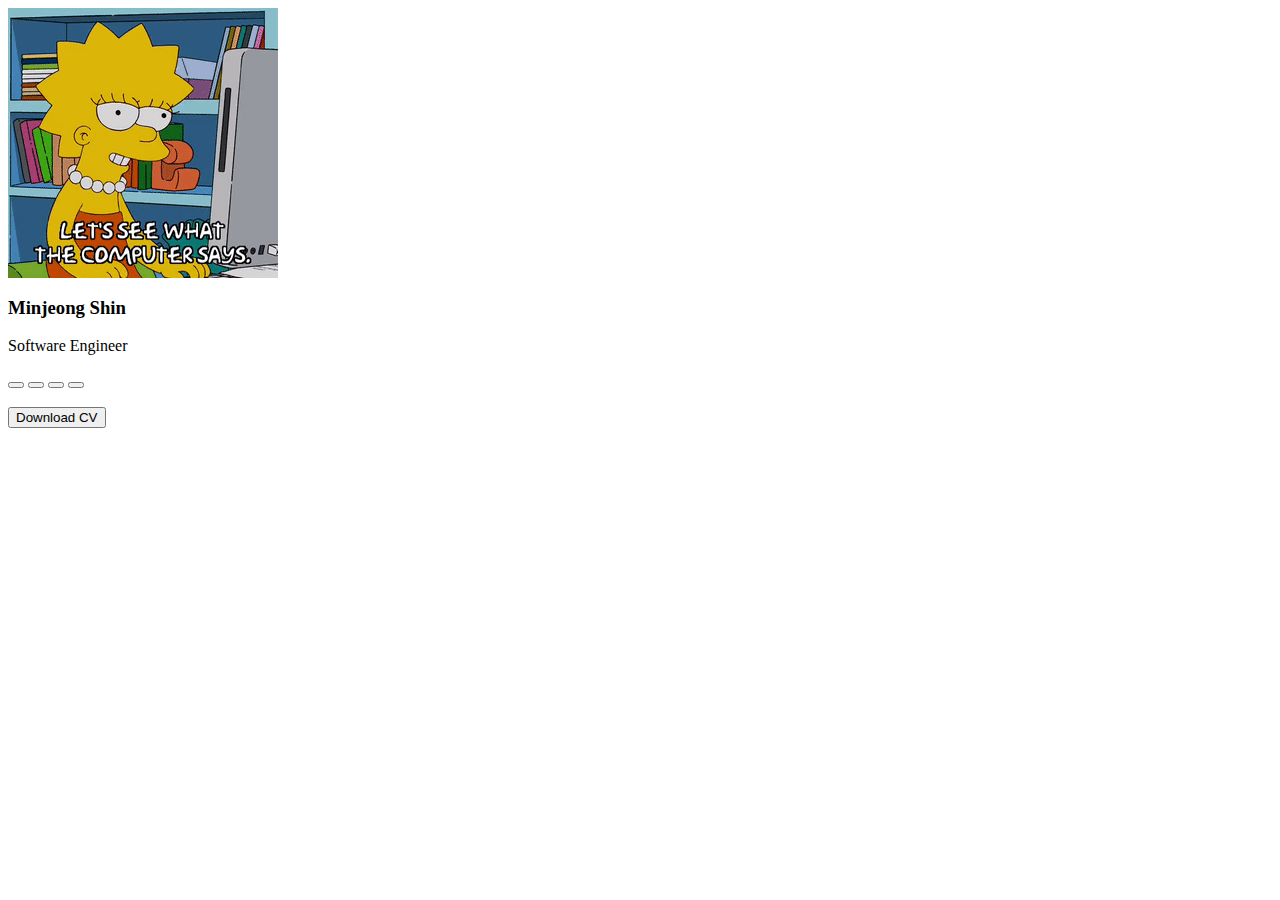
<file: intro.html>
<html>
  <div>
    <img src="img/lisa.gif" class="profile-image" alt=""  />
    <div class="profile-info">
      <div class="border">
        <h3>Minjeong Shin</h3>
        <p class="sub-text">
          Software Engineer<br/>
        </p>
      </div>
      <div class="split">
        <a href="mailto:minjeong.shin@anu.edu.au" target="_blank">
          <button type="button" class="btn btn-icon"><i class="fas fa-envelope"></i></button></a>
        <a href="https://www.linkedin.com/in/berebere86" target="_blank">
          <button type="button" class="btn btn-icon"><i class="fab fa-linkedin-in"></i></button></a>
        <a href="https://github.com/shinminjeong" target="_blank">
          <button type="button" class="btn btn-icon"><i class="fab fa-github"></i></button></a>
        <a href="https://www.instagram.com/berebere86" target="_blank">
          <button type="button" class="btn btn-icon"><i class="fab fa-instagram"></i></button></a>
        <br/>
        <br/>
        <a href="https://github.com/shinminjeong/resume/raw/master/resume.pdf">
          <button type="button" class="btn btn-default btn-sm btn-cv"><i class="fa fa-download"></i> Download CV</button>
        </a>
      </div>
    </div>
  </div>
</html>
</file>
